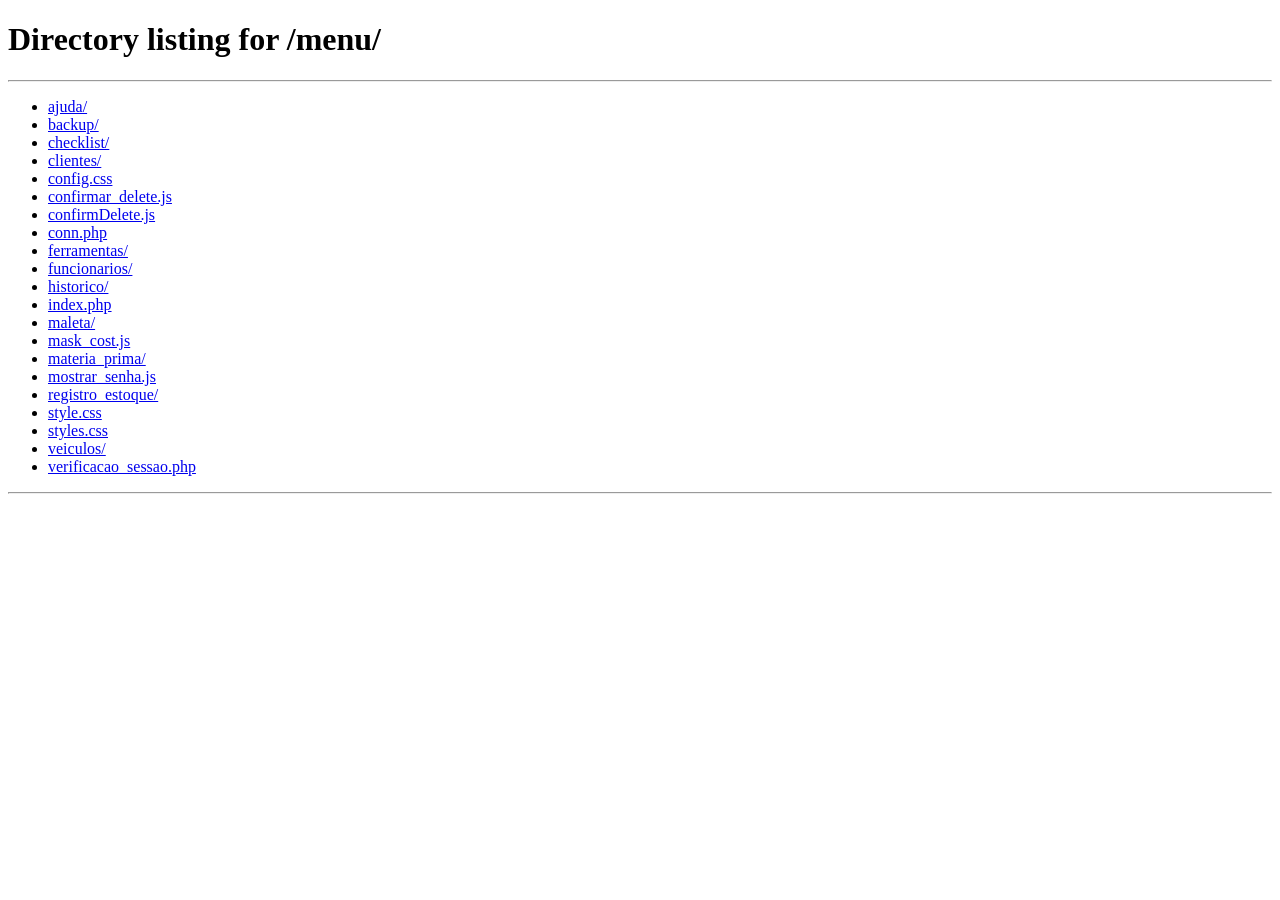
<file: index.html>
<!DOCTYPE html>
<html lang="pt-BR">

<head>
    <meta charset="UTF-8">
    <meta name="viewport" content="width=device-width, initial-scale=1.0">
    <link rel="icon" type="image/x-icon" href="images/icon.ico">
    <title>Redirecionando...</title>
    <script>
        window.location.href = "menu";
    </script>
</head>

<body>
</body>

</html>
</file>
